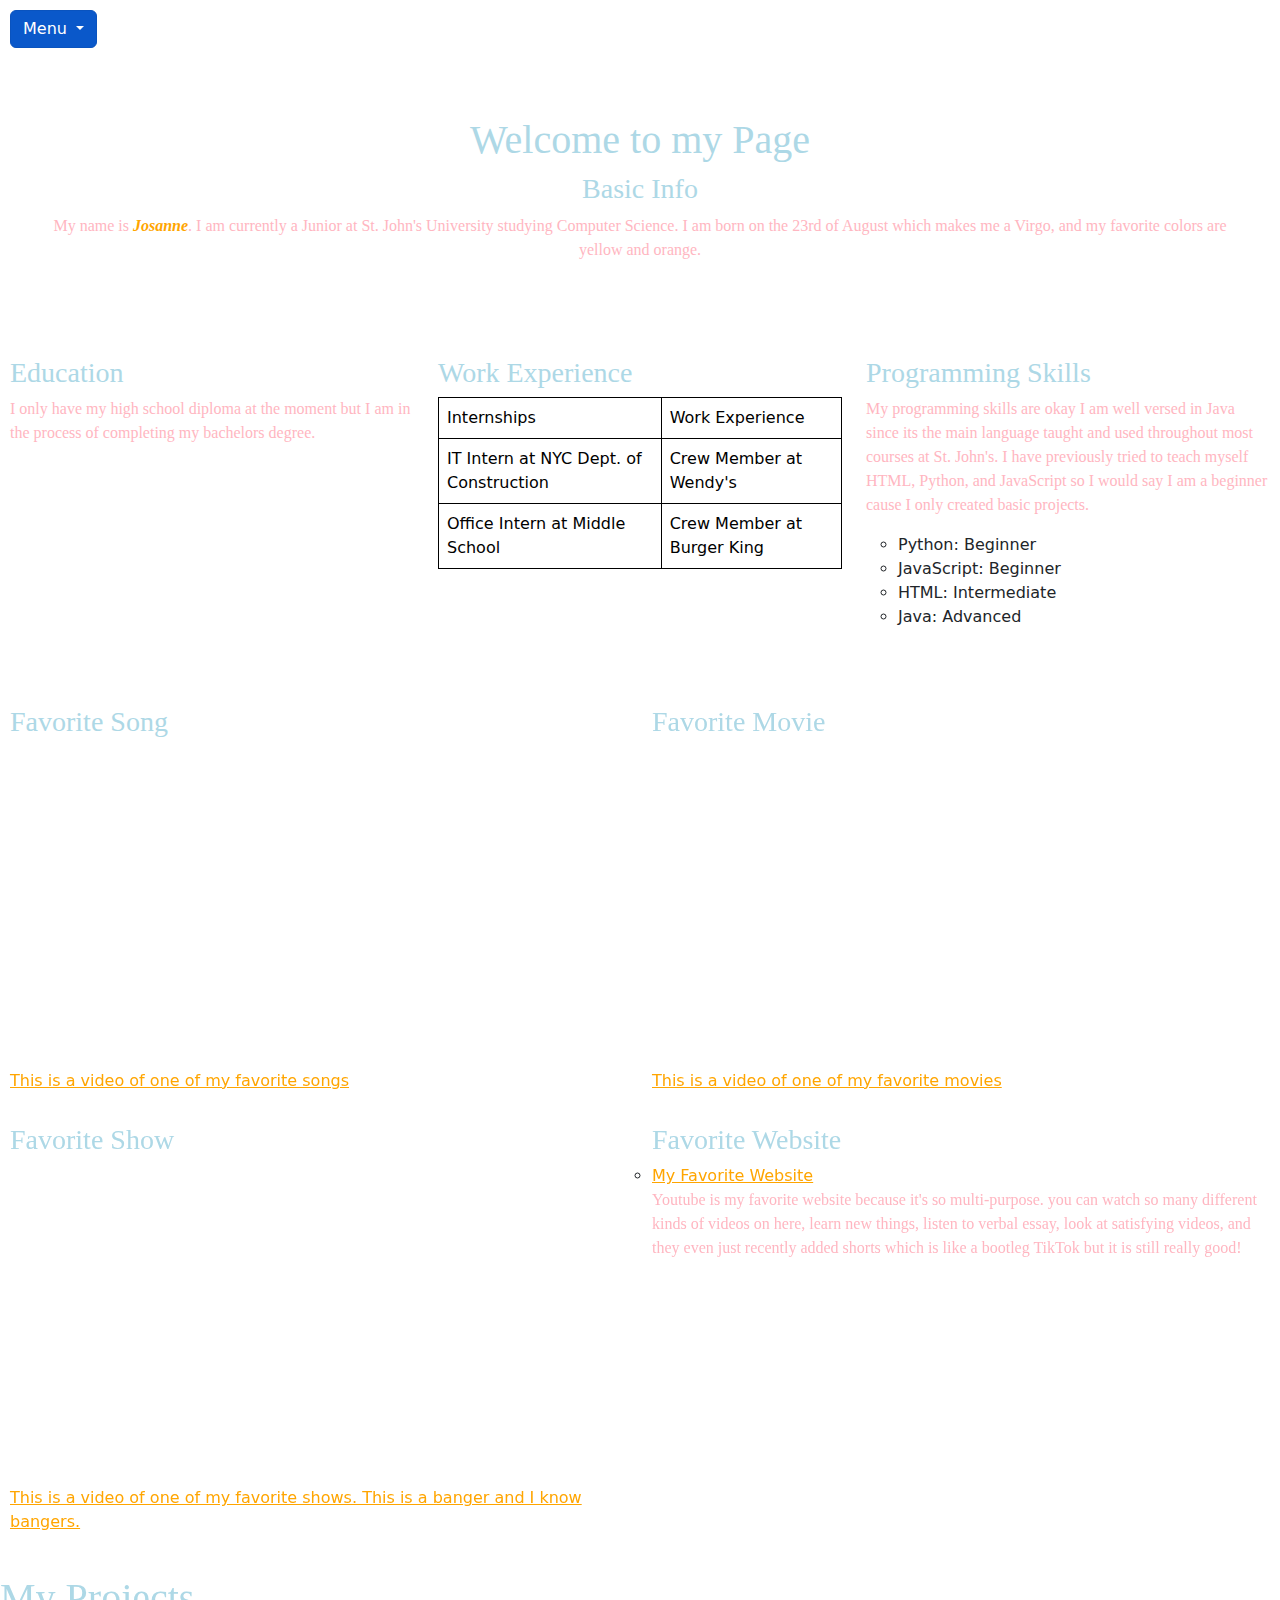
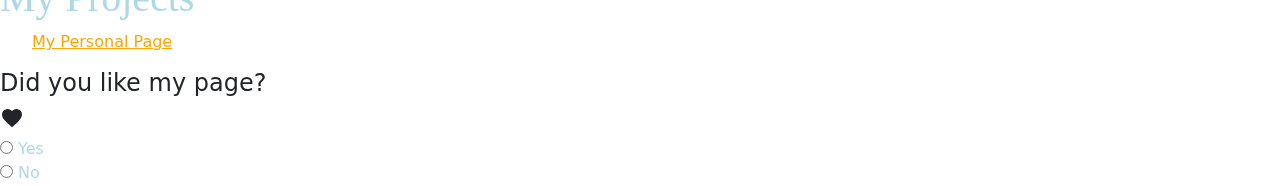
<file: index.html>
<!DOCTYPE html>
<html lang="en">
  <head>
    <link
      href="https://cdn.jsdelivr.net/npm/bootstrap@5.3.2/dist/css/bootstrap.min.css"
      rel="stylesheet"
    />
    <script src="https://cdn.jsdelivr.net/npm/bootstrap@5.3.2/dist/js/bootstrap.bundle.min.js"></script>
    <title>Profile Page: Josanne</title>
    <style>
      img {
        width: 200px;
        border-radius: 0px;
        float: center;
        margin-right: 150px;
      }
    </style>
  </head>
  <link
    rel="stylesheet"
    href="https://fonts.googleapis.com/icon?family=Material+Icons"
  />
  <link rel="stylesheet" href="style.css" />
  <div class="dropdown">
    <button
      type="button"
      class="btn btn-primary dropdown-toggle"
      data-bs-toggle="dropdown"
    >
      Menu
    </button>
    <ul class="dropdown-menu">
      <li><a class="dropdown-item" href="#basic">Basic Info</a></li>
      <li><a class="dropdown-item" href="#edu">Education</a></li>
      <li><a class="dropdown-item" href="#work">Work Experience</a></li>
      <li><a class="dropdown-item" href="#program">Programming Skills</a></li>
      <li><a class="dropdown-item" href="#song">Favorite Song</a></li>
      <li><a class="dropdown-item" href="#movie">Favorite Movie</a></li>
      <li><a class="dropdown-item" href="#show">Favorite Show</a></li>
      <li><a class="dropdown-item" href="#website">Favorite Website</a></li>
    </ul>
  </div>

  <div class="container-fluid p-5 text-white text-center">
    <h1 id="basic">Welcome to my Page</h1>

    <h3>Basic Info</h3>
    <p>
      My name is <span style="color: orange">Josanne</span>. I am currently a
      Junior at St. John's University studying Computer Science. I am born on
      the 23rd of August which makes me a Virgo, and my favorite colors are
      yellow and orange.
    </p>
  </div>

  <div class="row">
    <div class="col">
      <h3 id="edu">Education</h3>
      <p>
        I only have my high school diploma at the moment but I am in the process
        of completing my bachelors degree.
      </p>
    </div>
    <div class="col">
      <h3 id="work">Work Experience</h3>
      <table class="table table-hover">
        <tr>
          <td>Internships</td>
          <td>Work Experience</td>
        </tr>
        <tr>
          <td>IT Intern at NYC Dept. of Construction</td>
          <td>Crew Member at Wendy's</td>
        </tr>
        <tr>
          <td>Office Intern at Middle School</td>
          <td>Crew Member at Burger King</td>
        </tr>
      </table>
    </div>
    <div class="col">
      <h3 id="programming">Programming Skills</h3>
      <p>
        My programming skills are okay I am well versed in Java since its the
        main language taught and used throughout most courses at St. John's. I
        have previously tried to teach myself HTML, Python, and JavaScript so I
        would say I am a beginner cause I only created basic projects.
      </p>
      <ol>
        <li>Python: Beginner</li>
        <li>JavaScript: Beginner</li>
        <li>HTML: Intermediate</li>
        <li>Java: Advanced</li>
      </ol>
    </div>
  </div>
  <div class="row">
    <div class="col">
      <h3 id="song">Favorite Song</h3>
      <iframe
        width="560"
        height="315"
        src="https://www.youtube.com/embed/HFwePpGKr4k?si=PH_6MoqU9n5CxjfR"
        title="YouTube video player"
        frameborder="0"
        allow="accelerometer; autoplay; clipboard-write; encrypted-media; gyroscope; picture-in-picture; web-share"
        allowfullscreen
      ></iframe>
      <br /><a href="https://www.youtube.com/watch?v=dH7Qmmk0FFA"
        >This is a video of one of my favorite songs</a
      >
    </div>
    <div class="col">
      <h3 id="movie">Favorite Movie</h3>
      <iframe
        width="560"
        height="315"
        src="https://www.youtube.com/embed/NazF97Dol04?si=7-OPkmCC52scvgyE"
        title="YouTube video player"
        frameborder="0"
        allow="accelerometer; autoplay; clipboard-write; encrypted-media; gyroscope; picture-in-picture; web-share"
        allowfullscreen
      ></iframe>
      <br /><a href="https://www.youtube.com/watch?v=NazF97Dol04"
        >This is a video of one of my favorite movies</a
      >
    </div>
    <div class="col">
      <h3 id="show">Favorite Show</h3>
      <iframe
        width="560"
        height="315"
        src="https://www.youtube.com/embed/atUsRFHUJWY?si=9eJvv1EFTBL9l-oq"
        title="YouTube video player"
        frameborder="0"
        allow="accelerometer; autoplay; clipboard-write; encrypted-media; gyroscope; picture-in-picture; web-share"
        allowfullscreen
      ></iframe>
      <br /><a href="https://www.youtube.com/watch?v=atUsRFHUJWY"
        >This is a video of one of my favorite shows. This is a banger and I
        know bangers.</a
      >
    </div>
    <div class="col">
      <h3 id="website">Favorite Website</h3>
      <li>
        <a href="https://www.youtube.com/@CoryxKenshin">My Favorite Website</a>
      </li>
      <p>
        Youtube is my favorite website because it's so multi-purpose. you can
        watch so many different kinds of videos on here, learn new things,
        listen to verbal essay, look at satisfying videos, and they even just
        recently added shorts which is like a bootleg TikTok but it is still
        really good!
      </p>
    </div>
  </div>
  <h1 id="projects">My Projects</h1>
  <ul>
    <a href="https://josannepryce.github.io/HTML/">My Personal Page</a>
  </ul>
  <h4>Did you like my page?</h4>
  <i class="material-icons">favorite</i>
  <form>
    <input type="radio" id="yes" />
    <label for="Java">Yes</label><br />
    <input type="radio" id="no" />
    <label for="no">No</label><br />
  </form>

  <body
    data-bs-spy="scroll"
    data-bs-target=".navbar"
    data-bs-offset="50"
  ></body>
</html>
</file>
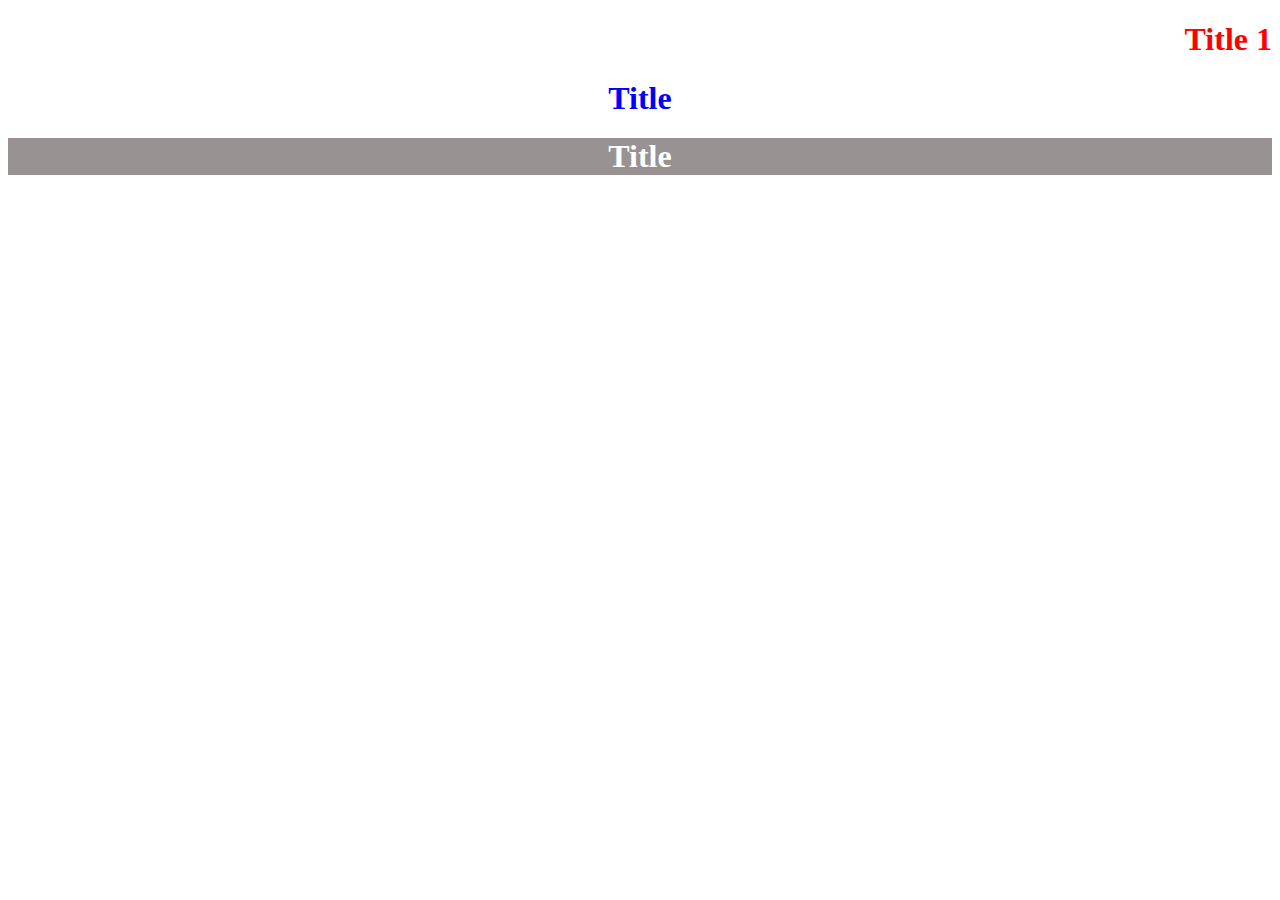
<file: 01_CSS.html>
<!DOCTYPE html>
<html lang="en">
  <head>
    <title>This is an intro to CSS</title>

    <style>
      h1 {
        color: red;
        text-align: center;
      }
    </style>
  </head>
  <body>
    <h1 style="color: red; text-align: right">Title 1</h1>
    <h1 style="color: blue">Title</h1>
    <h1 style="background-color: rgb(153, 146, 146); color: white">Title</h1>
  </body>
</html>
</file>
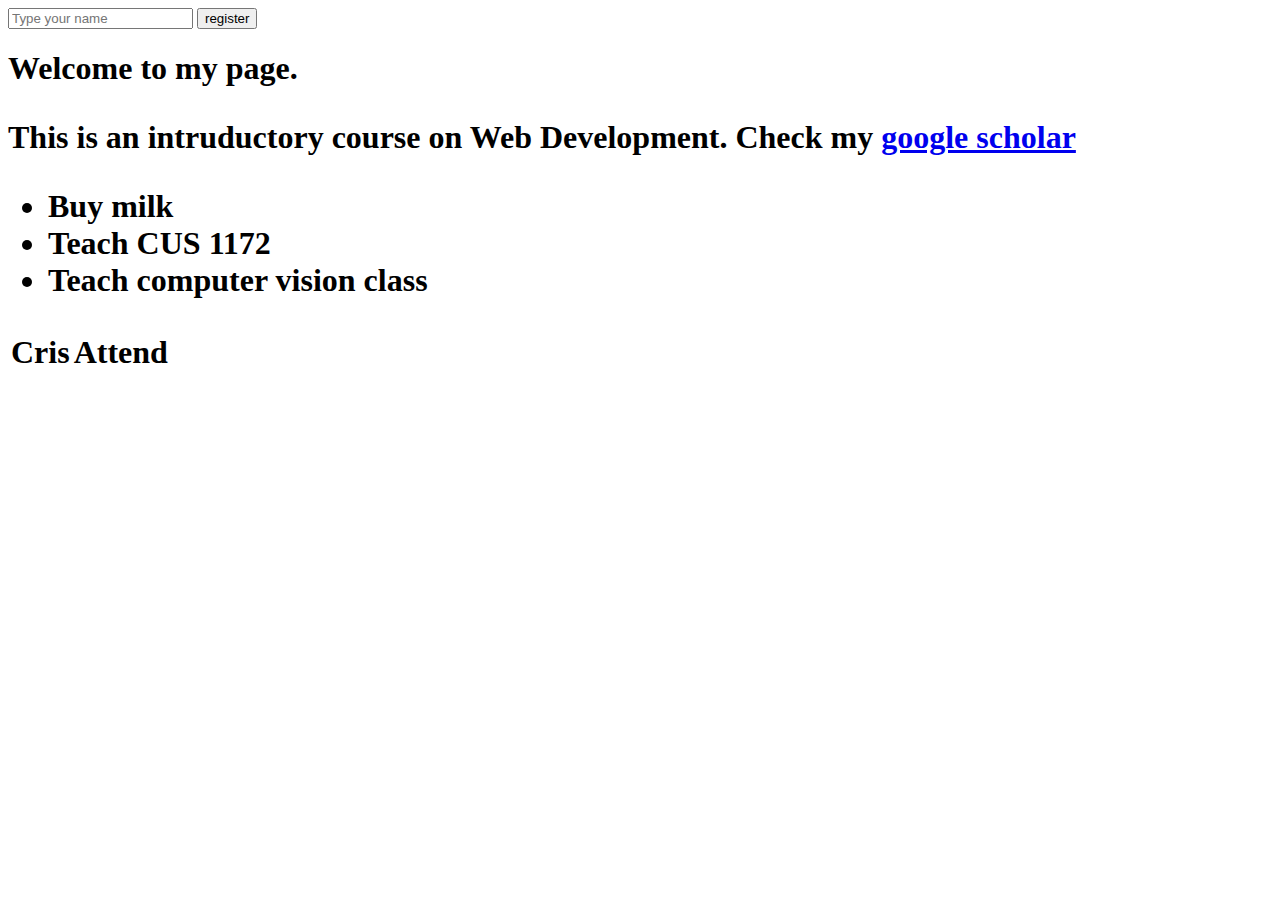
<file: 01_HTML.html>
<!DOCTYPE html>
<html lang="en">
  <head>
    <title>This is my CUS 1172 page.</title>
  </head>
  <body>
    <!--   
    Here is my first section of the page.
-->
    <form action="">
      <input type="text" placeholder="Type your name" name="username" />
      <input type="submit" value="register" />
    </form>
    <h1>
      Welcome to my page.
      <p>
        This is an intruductory course on Web Development. Check my
        <a href="https://scholar.google.com">google scholar</a>
      </p>
      <ul>
        <li>Buy milk</li>
        <li>Teach CUS 1172</li>
        <li>Teach computer vision class</li>
      </ul>
      <table>
        <tr>
          <td>Cris</td>

          <td>Attend</td>
        </tr>
      </table>
    </h1>
  </body>
</html>
</file>
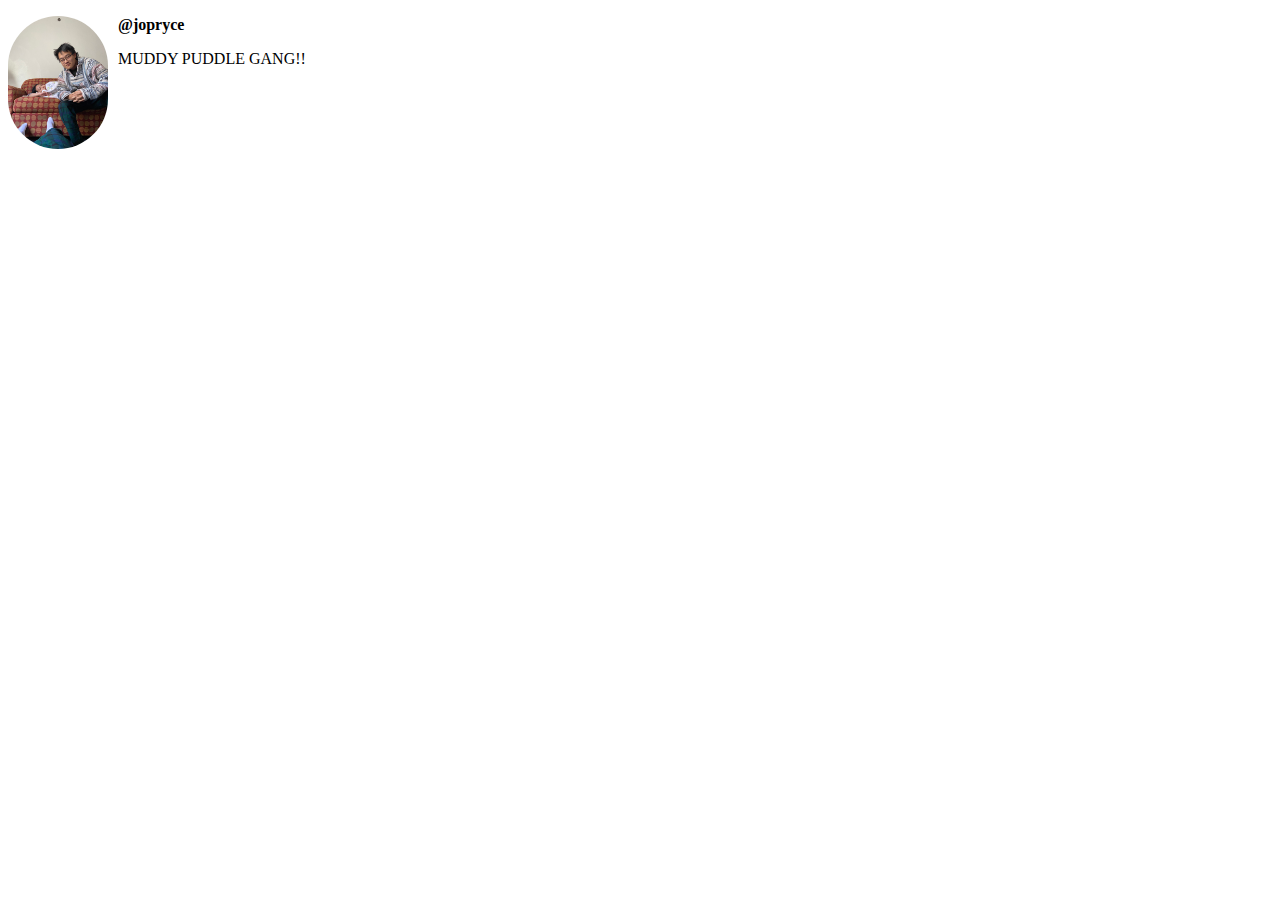
<file: starter.html>
<!DOCTYPE html>
<html lang="en">
  <head>
    <title>My first webpage</title>
    <style>
      img {
        width: 100px;
        border-radius: 50px;
        float: left;
        margin-right: 10px;
      }
      .username {
        font-weight: bold;
      }
    </style>
  </head>
  <body>
    <img
      src="images/5C54770C-AB5E-4D41-98EA-6D31A1C3C389_1_105_c.jpeg"
      alt="An image of me and the gang"
    />
    <p class="username">@jopryce</p>
    <p>MUDDY PUDDLE GANG!!</p>
  </body>
</html>
</file>
<file: style.css>
@media only screen and (min-width: 601px) {
a {
    color: orange;
  }

  p {
    font-family: Georgia, serif;
    color: lightpink;
  }

  table, th, td {
    border: 1px solid;
  }

  ul {
    margin-bottom: 15px; 
  }

  li {
    list-style-type: circle;
  }

  h1 {
    font-family: Georgia, serif;
    color: lightblue;
  }

  span{
    font-weight: bolder;
    font-style: oblique;
  }
  
  div{

  padding: 10px;
  border-radius: 5px; 
  margin-bottom: 10px; 
  font-size: medium;
  }

h3{
  font-family: Georgia, serif;
  color: lightblue;
}
  label {
    font-weight: normal;
    color: lightblue;
  }
}
</file>
